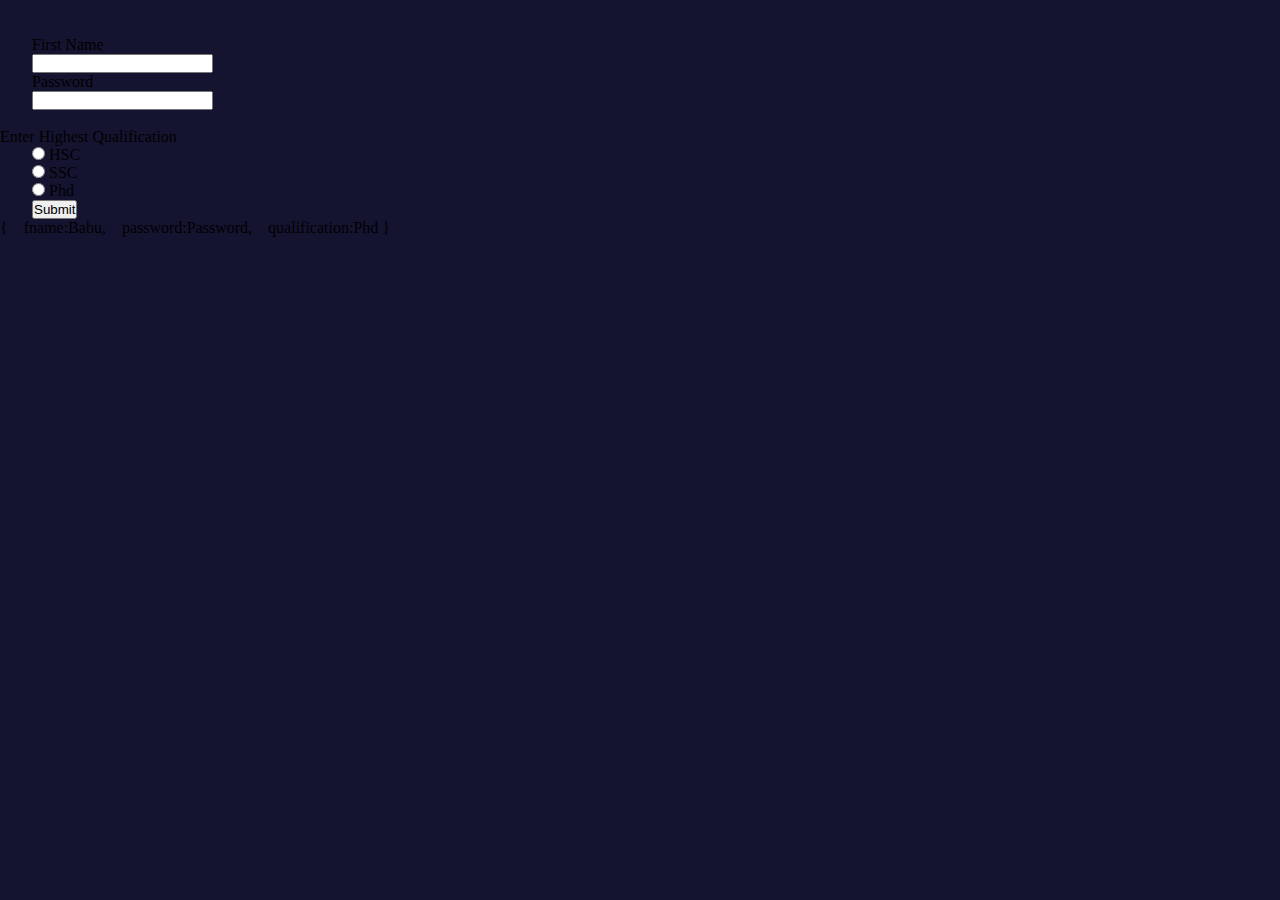
<file: home.html>
<!DOCTYPE html>
<html lang="en">
    <head>   
         <meta charset="UTF-8">   
          <meta http-equiv="X-UA-Compatible" content="IE=edge">    
          <meta name="viewport" content="width=device-width, initial-scale=1.0">  
            <link rel="stylesheet" href="./style.css">   
           <title>Document</title></head><body>  
                 <div class="" id="box"></div>  
                 <form> 
                          <label for="fname">First Name</label> 
                           <br>      
                       <input type="text" name="fname" id="fname">  
                           <br>       
                      <label for="password">Password</label>   
                           <br>  
                             <input type="password" name="password" id="password">   
                            <br>      
                          <p>Enter Highest Qualification</p>  
                              <input type="radio" name="qualification">
                         <label for="">HSC</label> 
                                <br>  
                                <input type="radio" name="qualification">
                          <label for="">SSC</label> 
                                 <br>  
                                 <input type="radio" name="qualification">
                           <label for="">Phd</label>  
                                 <br>  
                                 <button>Submit</button>  
                          </form>
                    
                    </body>
                    </html>
                    {​​​​​​​​    
                        fname:Babu,  
                          password:Password,   
                         qualification:Phd
                        }​​​​​​​​
</file>
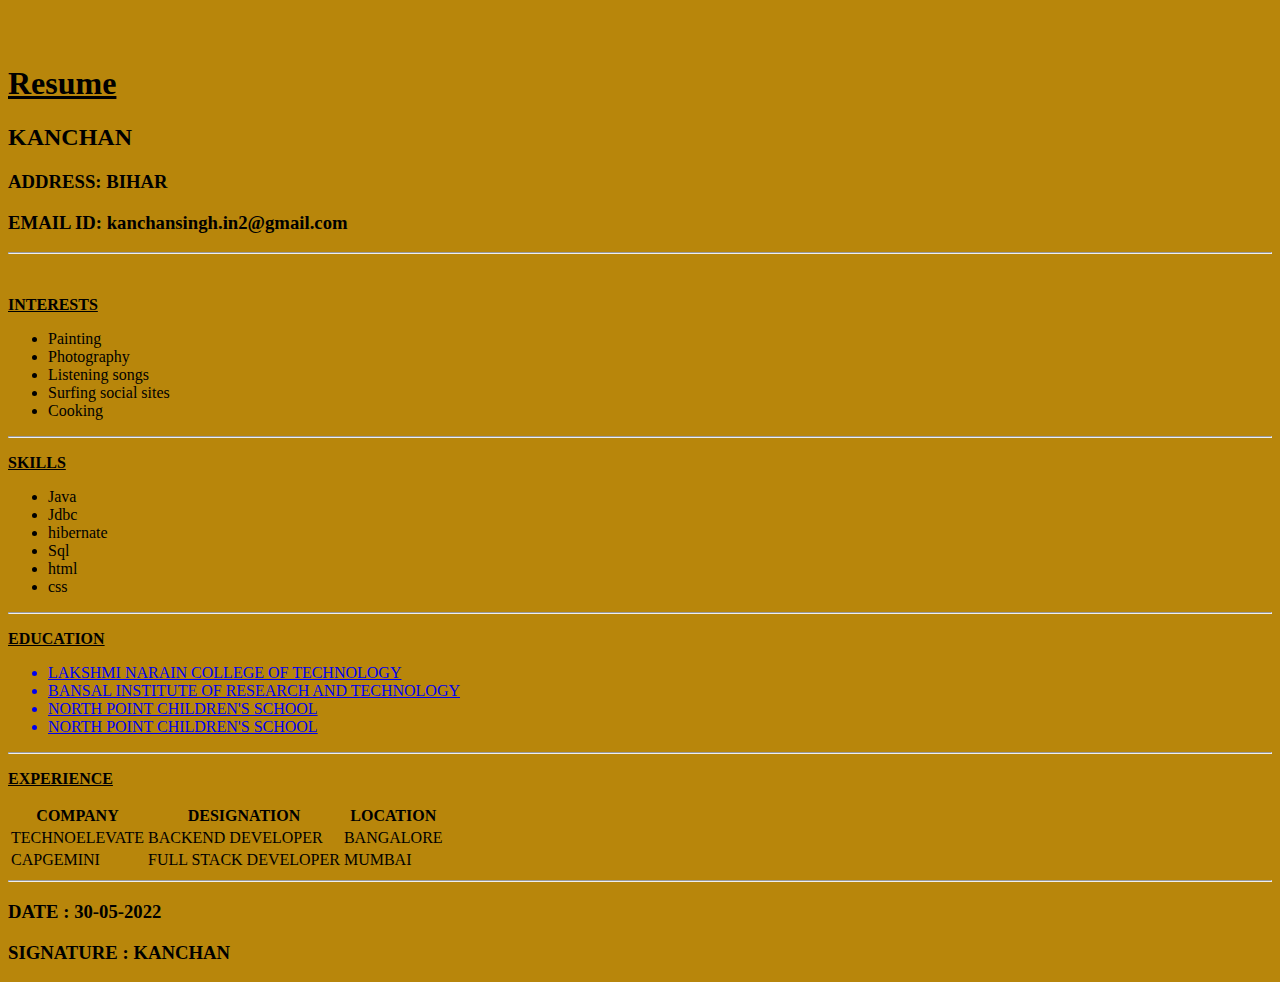
<file: task1.html>
<!DOCTYPE html>
<html lang="en">
<head>
    <meta charset="UTF-8">
    <meta http-equiv="X-UA-Compatible" content="IE=edge">
    <meta name="viewport" content="width=device-width, initial-scale=1.0">
    <title>Document</title>
</head>
<body bgcolor="#B8860B">
    <div id="header"></div>
    <div class="left"></div>
    <div class="stuff">
      <br><br>
      <h1><b><u>Resume</u></b></h1>
      <h2>KANCHAN</h2>
      <h3>ADDRESS: BIHAR</h3>
      <h3>EMAIL ID: kanchansingh.in2@gmail.com</h3>
      
      <hr />
      <br>
      <p class="head"> <b><u>INTERESTS </u></b> </p>
      <ul>
        <li>Painting</li>
        <li>Photography</li>
        <li>Listening songs</li>
        <li>Surfing social sites</li>
        <li>Cooking</li>
      </ul>
      <hr />
      <p class="head"><b><u>SKILLS</u></b></p>
      <ul>
        <li>Java</li>
        <li>Jdbc</li>
        <li>hibernate</li>
        <li>Sql</li>
        <li>html</li>
        <li>css</li>
      </ul>
      <hr />
      <p class="head"><b><u>EDUCATION</u></b></p>
      <ul>
        <a href="https://lnct.ac.in/">
          <li>LAKSHMI NARAIN COLLEGE OF TECHNOLOGY</li>
        </a>
        <!--Link-->
        <a href="http://www.bistbpl.in/">
          <li>BANSAL INSTITUTE OF RESEARCH AND TECHNOLOGY</li>
        </a>
        <a href="http://www.npchildrensschool.com/">
            <li>NORTH POINT CHILDREN'S SCHOOL</li>
          </a>
          <a href="http://www.npchildrensschool.com/">
            <li>NORTH POINT CHILDREN'S SCHOOL</li>
          </a>
      </ul>
      <hr />
      <p class="head"><b><u>EXPERIENCE</u></b></p>
      <table>
        <tr>
          <th>COMPANY</th>
          <th>DESIGNATION</th>
          <th>LOCATION</th>
        </tr>
        <tr>
          <td>TECHNOELEVATE</td>
          <td>BACKEND DEVELOPER</td>
          <td>BANGALORE</td>
        </tr>
        <tr>
          <td>CAPGEMINI</td>
          <td>FULL STACK DEVELOPER</td>
          <td>MUMBAI</td>
        </tr>
      </table>
    </div>
    <hr />
    <div class="right"></div>
    <div id="footer">
      <h3 id="name">DATE : 30-05-2022</h3></div>
      <h3 id="name">SIGNATURE : KANCHAN</h3></div>
</body>
</html>
</file>
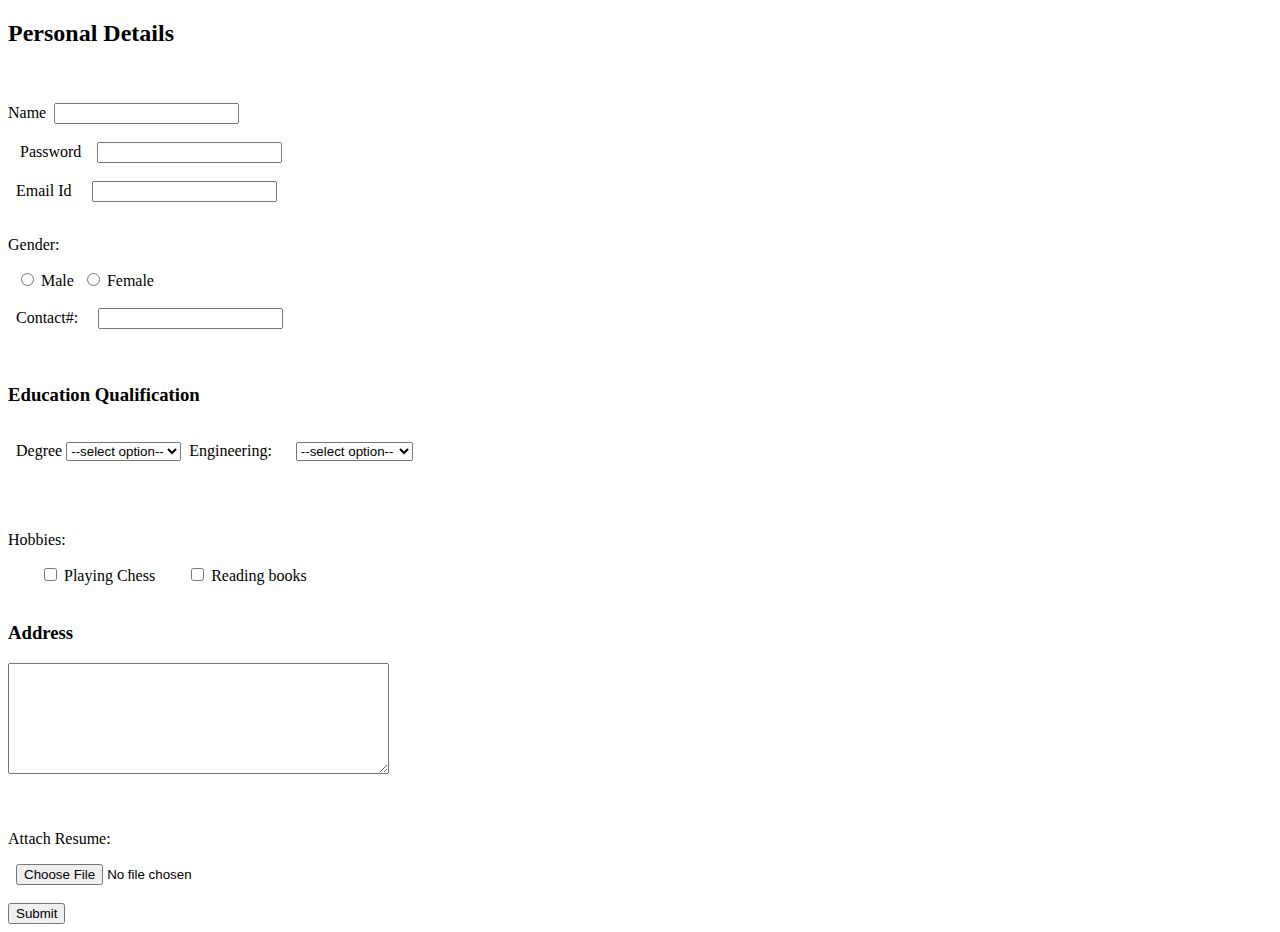
<file: task3.html>
<!DOCTYPE html>
<html lang="en">
<head>
    <meta charset="UTF-8">
    <meta http-equiv="X-UA-Compatible" content="IE=edge">
    <meta name="viewport" content="width=device-width, initial-scale=1.0">
    <title>Form</title>
</head>
<body>
  <h2><strong>Personal Details</strong></h2>  
    <div class="box" id="box"></div>  
  <form>
      <div>
    <label for="name">Name</label> 
    <input type="text" name="name" id="name">  
      <br> 
    <br>   
    <label for="password">Password</label>   
    <input type="password" name="password" id="password">   
    <br>  
    <br> 
    <label for="email">Email Id</label>     
    <input type="text" name="email" id="email">  
    </div>         
        <p>Gender:</p>  
        <input type="radio" name="gender">
        <label for="">Male</label> 
        <input type="radio" name="gender">
        <label for="">Female</label> 
        <br>  
        <br> 
       <label for="contact no">Contact#:</label>     
       <input type="number" name="contact no" id="contact no">  
       <br>  
       <div>  
       <h3><strong>Education Qualification</strong></h3>  
       <br> 
       <label for="degree">Degree</label>
    <select name="degree" id="degree">
    <option value="select option">--select option--</option>
  <option value="phd">PHD</option>
  <option value="masters">MASTERS</option>
  <option value="bachelors">BACHELOR</option>
  <br>
</div>  
  <div>
</select>  
       <label for="Engineering">Engineering:</label> 
           <select name="Engineering" id="Engineering">
        <option value="select option">--select option--</option>
      <option value="CSE">CSE</option>
      <option value="CIVIL">CIVIL</option>
      <option value="MECHANICAL">MECHANICAL</option>
      <option value="ELECTRONICS">ELECTRONICS</option>
    </select>     
</div>
       <br>  
       <br>      
         <p>Hobbies:</p>  
             <input type="checkbox" name="hobbies">
        <label for="">Playing Chess</label> 
               <input type="checkbox" name="hobbies">
         <label for="">Reading books</label> 
                <br>  
          <h3><strong>Address</strong></h3>  
          <textarea rows="7" cols="45"></textarea>
       <br>
       <br>
         <p>Attach Resume:</p>  
       <input type="file">
       <br>
       <br>
       <button>Submit</button>  
  </form>
</body>
</html>
</file>
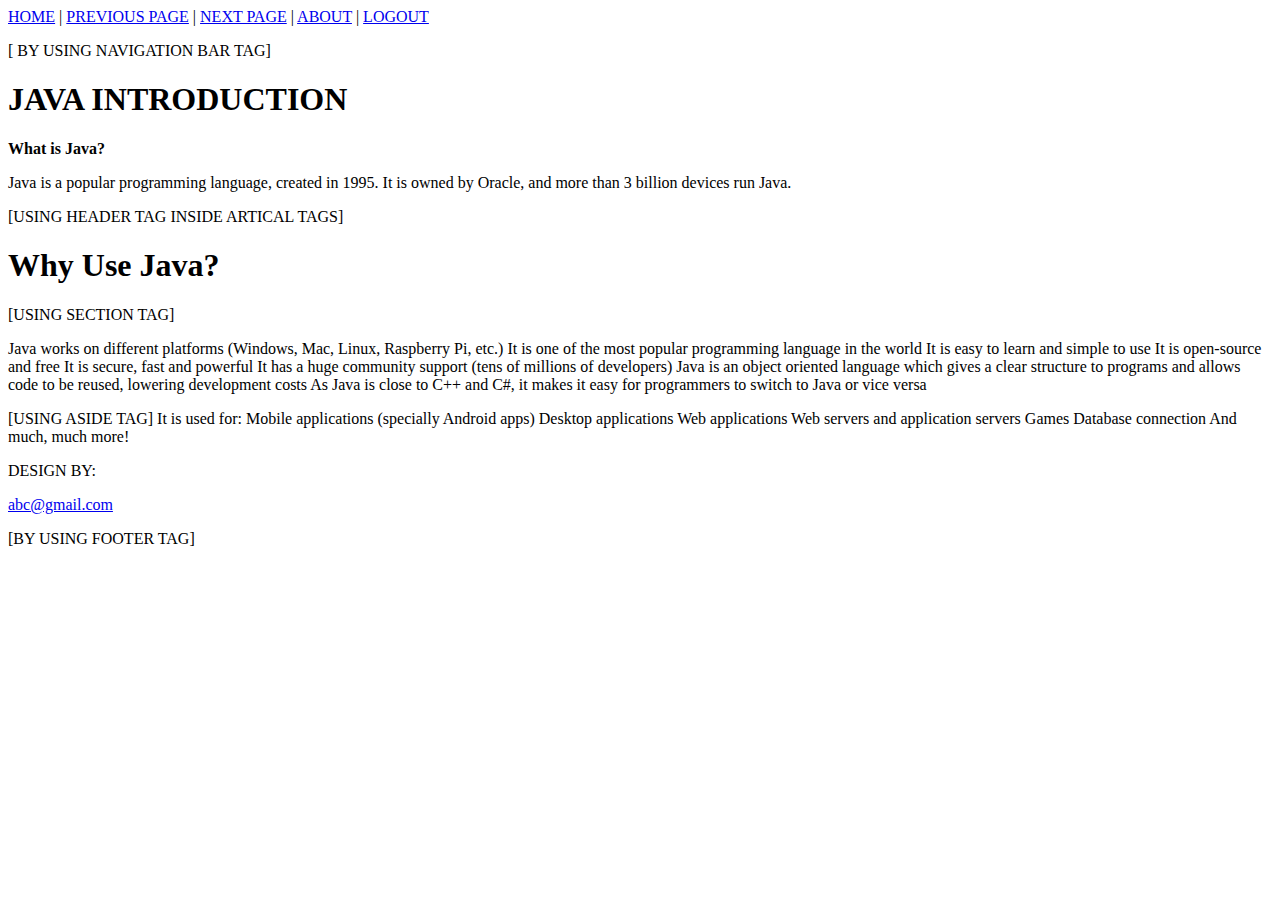
<file: task4.html>
<!DOCTYPE html>
<html lang="en">
<head>
    <meta charset="UTF-8">
    <meta http-equiv="X-UA-Compatible" content="IE=edge">
    <meta name="viewport" content="width=device-width, initial-scale=1.0">
    <title>Document</title>
</head>
<body>
    <article>
        <header>
            <nav>
                <a href="/home/">HOME</a> |
                <a href="/previous/">PREVIOUS PAGE</a> |
                <a href="/next/">NEXT PAGE</a> |
                <a href="/about/">ABOUT</a> |
                <a href="/logout/">LOGOUT</a>
              </nav>
              <P>[ BY USING NAVIGATION BAR TAG]</P>
          <h1>JAVA INTRODUCTION</h1>
        
          <p><strong>What is Java?</strong></p>
        </header>
        <p>Java is a popular programming language, created in 1995.
            It is owned by Oracle, and more than 3 billion devices run Java.</p>
            <P>[USING HEADER TAG INSIDE ARTICAL TAGS]</P>
      </article>
      <section>
        <h1>Why Use Java?</h1>
        <p>[USING SECTION TAG]</p>
        <p>Java works on different platforms (Windows, Mac, Linux, Raspberry Pi, etc.)
            It is one of the most popular programming language in the world
            It is easy to learn and simple to use
            It is open-source and free
            It is secure, fast and powerful
            It has a huge community support (tens of millions of developers)
            Java is an object oriented language which gives a clear structure to programs and allows code to be reused, lowering development costs
            As Java is close to C++ and C#, it makes it easy for programmers to switch to Java or vice versa</section>
            <aside>
                <p>[USING ASIDE TAG] It is used for:
                    Mobile applications (specially Android apps)
                    Desktop applications
                    Web applications
                    Web servers and application servers
                    Games
                    Database connection
                    And much, much more!</aside>
        <footer>
            <p>DESIGN BY:</p>
            <p><a href="mailto:abc@gmail.com">abc@gmail.com</a></p>
            <P>[BY USING FOOTER TAG]</P>
          </footer>
        </body>
</html>
</file>
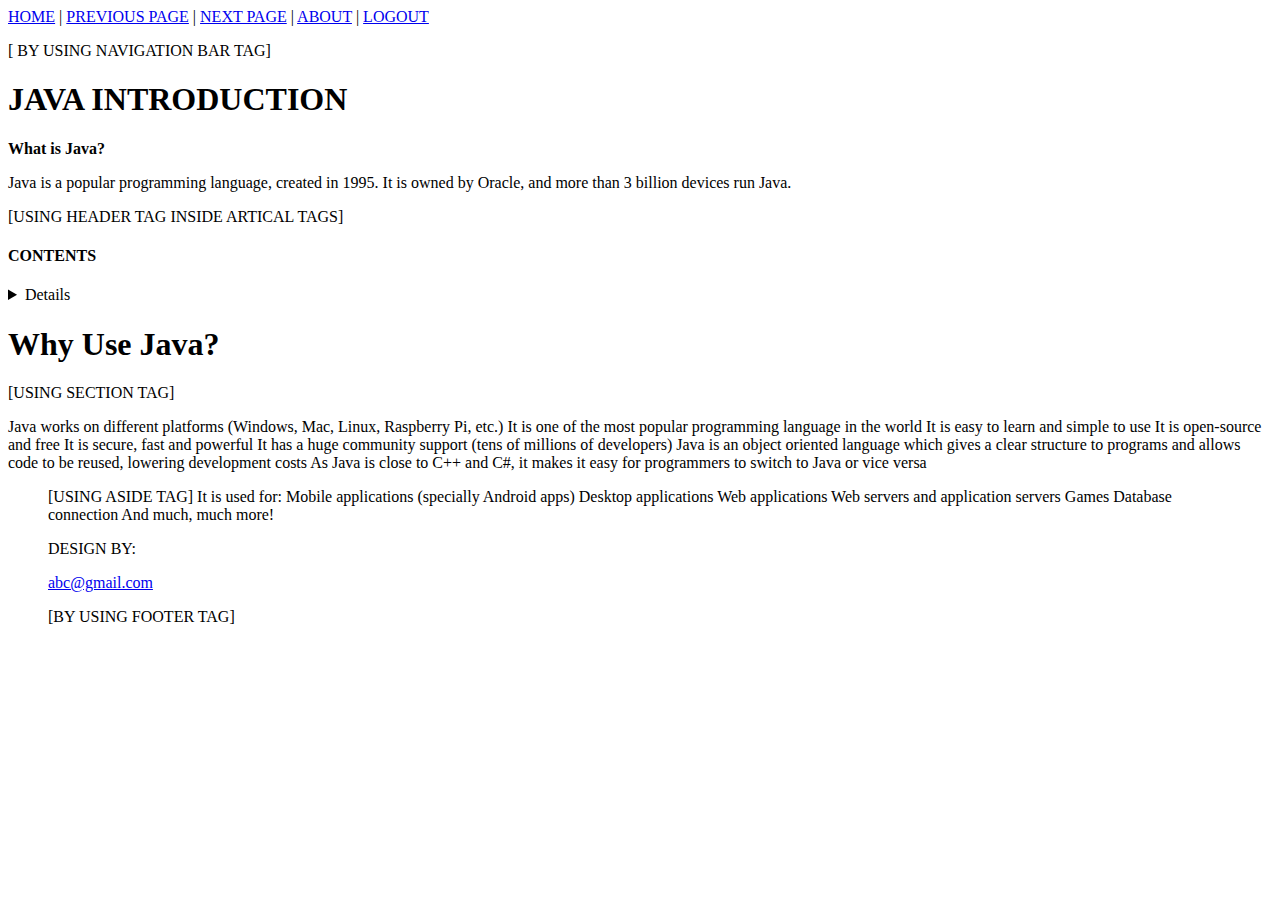
<file: task5.html>
<!DOCTYPE html>
<html lang="en">
<head>
    <meta charset="UTF-8">
    <meta http-equiv="X-UA-Compatible" content="IE=edge">
    <meta name="viewport" content="width=device-width, initial-scale=1.0">
    <title>SEMANTIC TAGS</title>
</head>
<body>
        <header>
            <nav>
                <a href="/home/">HOME</a> |
                <a href="/previous/">PREVIOUS PAGE</a> |
                <a href="/next/">NEXT PAGE</a> |
                <a href="/about/">ABOUT</a> |
                <a href="/logout/">LOGOUT</a>
              </nav>
              <P>[ BY USING NAVIGATION BAR TAG]</P>
          <h1>JAVA INTRODUCTION</h1>
        
          <p><strong>What is Java?</strong></p>
        </header>
        <p>Java is a popular programming language, created in 1995.
            It is owned by Oracle, and more than 3 billion devices run Java.</p>
            <P>[USING HEADER TAG INSIDE ARTICAL TAGS]</P>
      <aside>
      <h4>CONTENTS</h4>
      <details><li>INTRODUCTION</li>
      <li>GET STARTED</li>
      <li>JAVA SYNTAX</li>
      <li>JAVA OUTPUT</li>
      <li>JAVA COMMENT</li></details>
    </aside>
      <section>
        <h1>Why Use Java?</h1>
        <p>[USING SECTION TAG]</p>
        <p>Java works on different platforms (Windows, Mac, Linux, Raspberry Pi, etc.)
            It is one of the most popular programming language in the world
            It is easy to learn and simple to use
            It is open-source and free
            It is secure, fast and powerful
            It has a huge community support (tens of millions of developers)
            Java is an object oriented language which gives a clear structure to programs and allows code to be reused, lowering development costs
            As Java is close to C++ and C#, it makes it easy for programmers to switch to Java or vice versa</section>
            <figure>
            <aside>
                <p>[USING ASIDE TAG] It is used for:
                    Mobile applications (specially Android apps)
                    Desktop applications
                    Web applications
                    Web servers and application servers
                    Games
                    Database connection
                    And much, much more!</aside>
        <footer>
            <p>DESIGN BY:</p>
            <p><a href="mailto:abc@gmail.com">abc@gmail.com</a></p>
            <P>[BY USING FOOTER TAG]</P>
          </footer>
</body>
</html>
</file>
<file: style.css>
*{
    box-sizing: border-box;
    margin: 0px;
    padding: 0px;
}

body{
    background-color: rgb(20, 20, 49);
}
.container{
    width: 600px;
    height: 500px;
    margin: 25px 375px;
    background-color: rgb(88, 222, 222);
    padding-top: 90px;
    
}
h1{
    color: rgb(59, 59, 130);
    text-align: center;
    margin-bottom: 30px;
}

.box{
    margin-left: 95px;
    width: 400px;
    height: 35px;
    padding-left: 8px;
    border-radius: 6px;
}

.box1{
    margin-left: 95px;
}

.box2{
    width: 85px;
    height: 35px;
    border-radius: 8px;
    margin-left: 250px;
}
</file>
